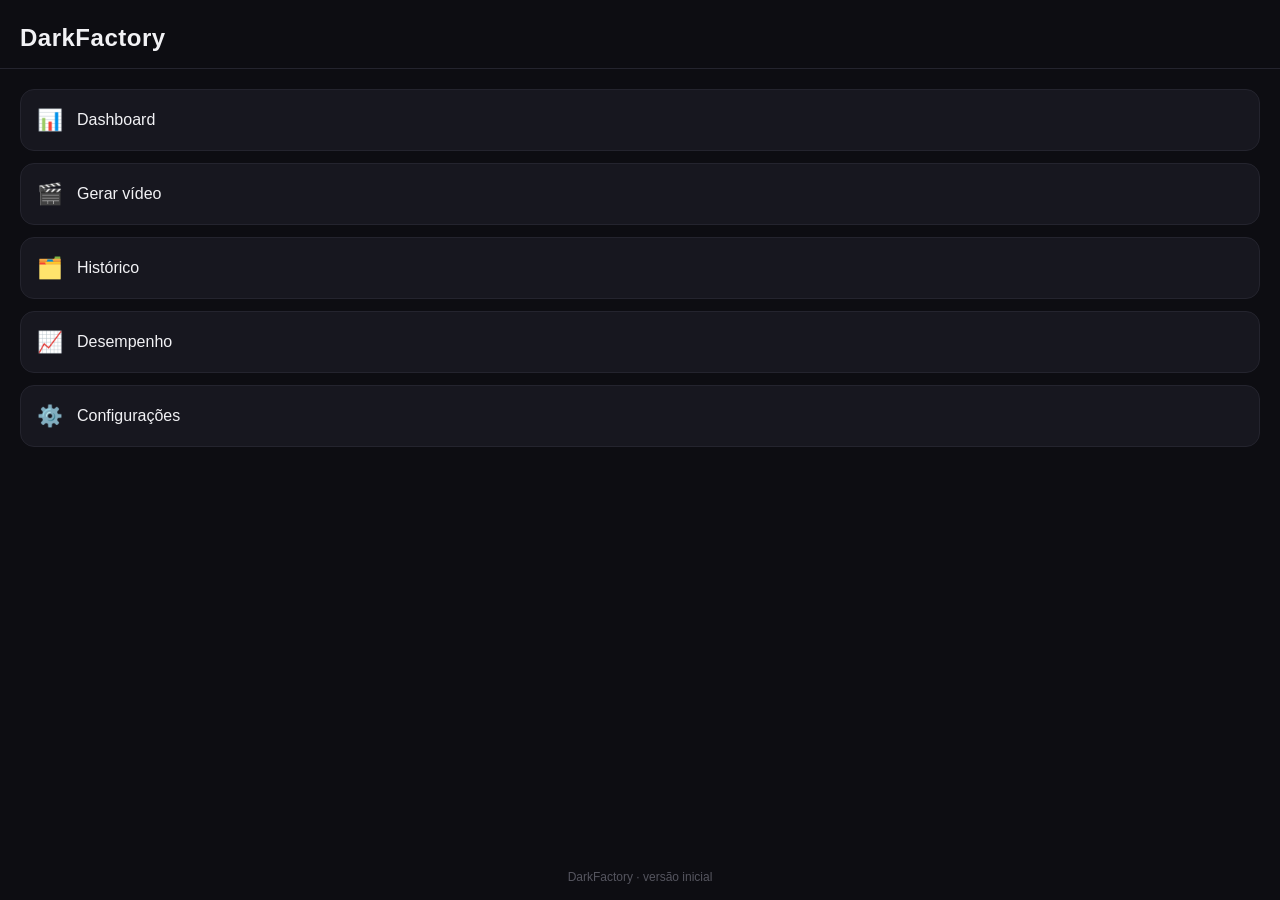
<file: docs/index.html>
<!DOCTYPE html>
<html lang="pt-BR">
<head>
<meta charset="UTF-8">
<meta name="viewport" content="width=device-width, initial-scale=1.0">
<title>DarkFactory</title>
<link rel="stylesheet" href="style.css">
</head>
<body>
  <header class="topbar">
    <h1>DarkFactory</h1>
  </header>

  <main class="menu">
    <a href="#" class="menu-item">
      <span class="menu-icon">📊</span>
      <span>Dashboard</span>
    </a>
    <a href="gerar-video.html" class="menu-item">
      <span class="menu-icon">🎬</span>
      <span>Gerar vídeo</span>
    </a>
    <a href="#" class="menu-item">
      <span class="menu-icon">🗂️</span>
      <span>Histórico</span>
    </a>
    <a href="#" class="menu-item">
      <span class="menu-icon">📈</span>
      <span>Desempenho</span>
    </a>
    <a href="#" class="menu-item">
      <span class="menu-icon">⚙️</span>
      <span>Configurações</span>
    </a>
  </main>

  <footer class="footer">
    <p>DarkFactory · versão inicial</p>
  </footer>

  <script src="app.js"></script>
</body>
</html>
</file>
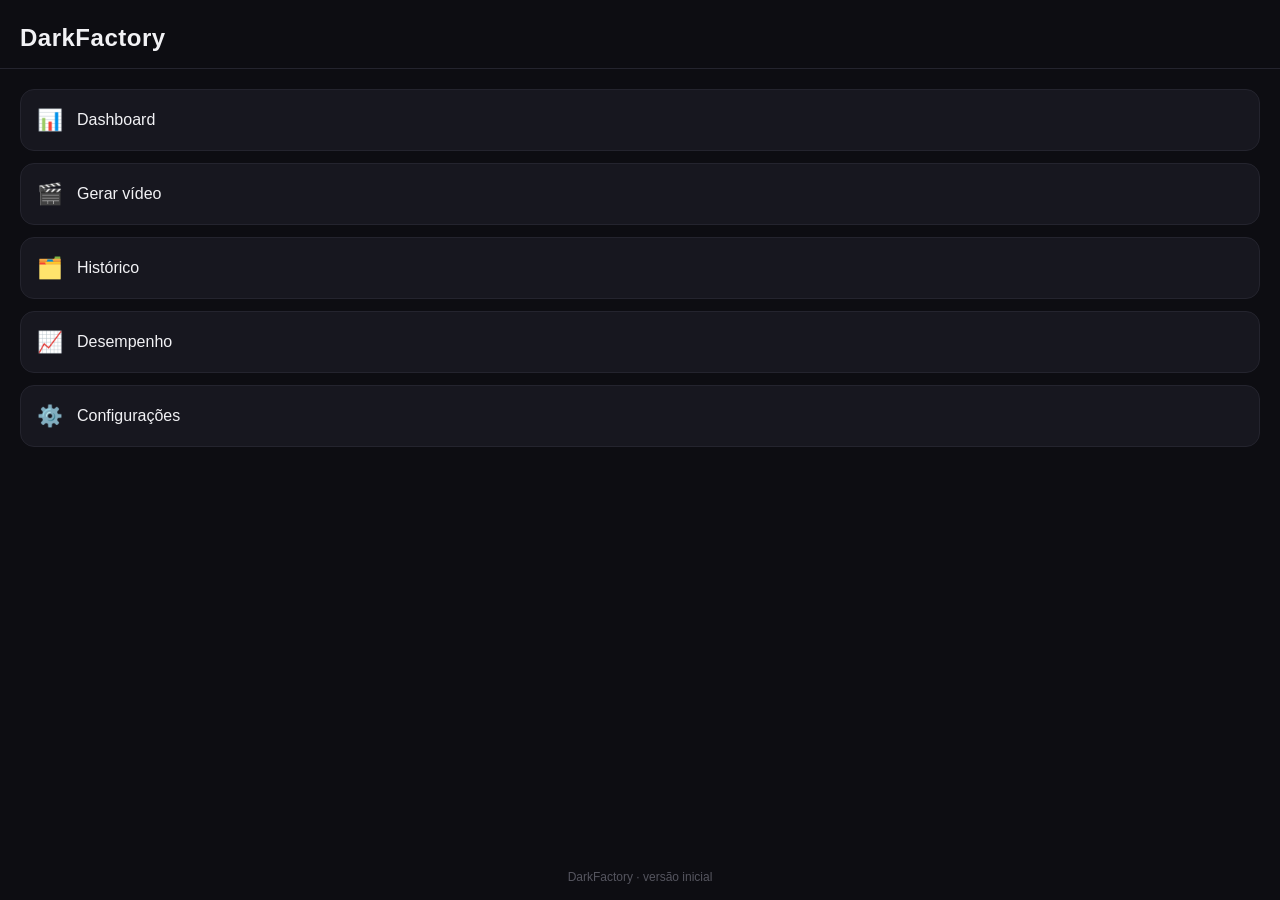
<file: frontend/index.html>
<!DOCTYPE html>
<html lang="pt-BR">
<head>
<meta charset="UTF-8">
<meta name="viewport" content="width=device-width, initial-scale=1.0">
<title>DarkFactory</title>
<link rel="stylesheet" href="style.css">
</head>
<body>
  <header class="topbar">
    <h1>DarkFactory</h1>
  </header>

  <main class="menu">
    <a href="#" class="menu-item">
      <span class="menu-icon">📊</span>
      <span>Dashboard</span>
    </a>
    <a href="#" class="menu-item">
      <span class="menu-icon">🎬</span>
      <span>Gerar vídeo</span>
    </a>
    <a href="#" class="menu-item">
      <span class="menu-icon">🗂️</span>
      <span>Histórico</span>
    </a>
    <a href="#" class="menu-item">
      <span class="menu-icon">📈</span>
      <span>Desempenho</span>
    </a>
    <a href="#" class="menu-item">
      <span class="menu-icon">⚙️</span>
      <span>Configurações</span>
    </a>
  </main>

  <footer class="footer">
    <p>DarkFactory · versão inicial</p>
  </footer>

  <script src="app.js"></script>
</body>
</html>
</file>
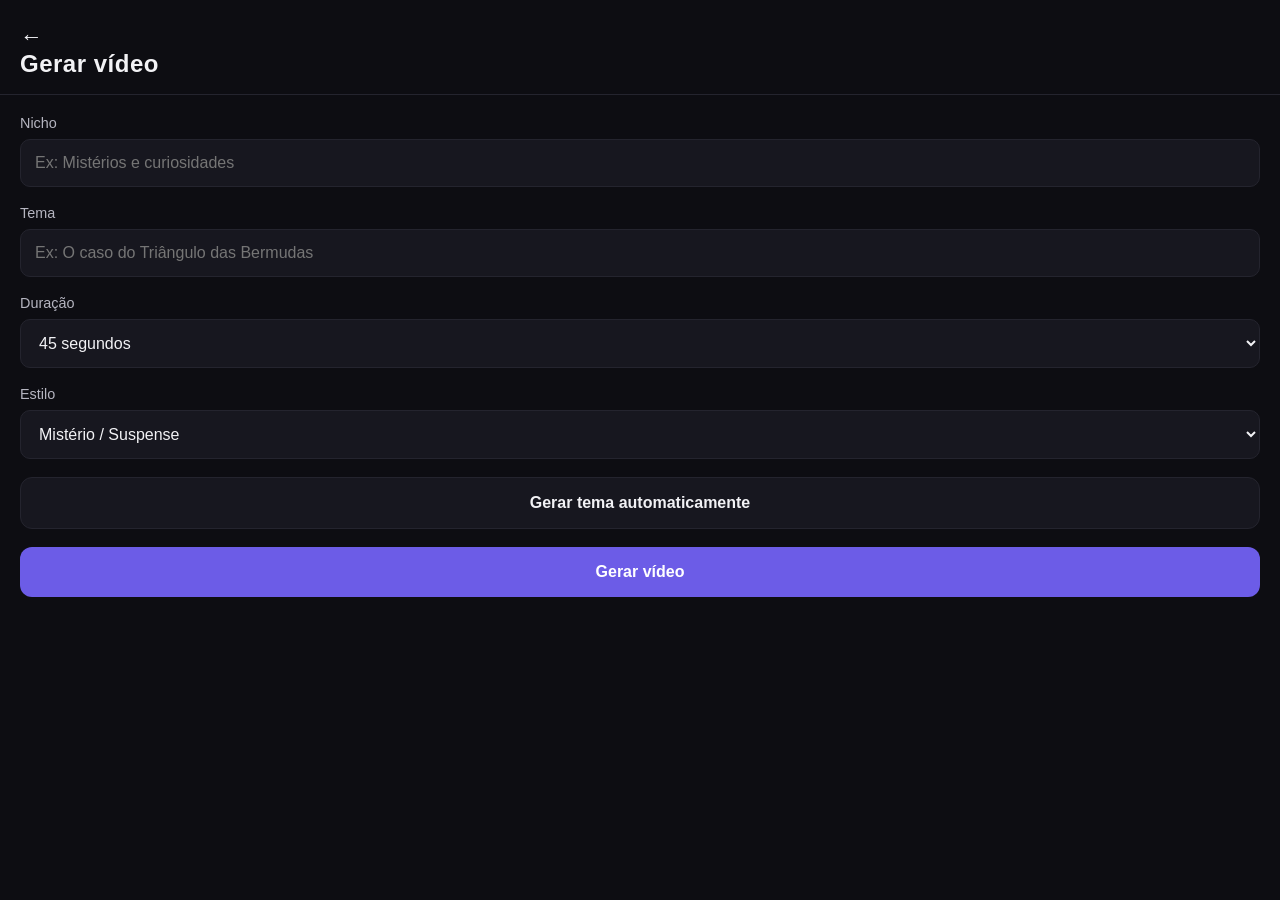
<file: docs/gerar-video.html>
<!DOCTYPE html>
<html lang="pt-BR">
<head>
<meta charset="UTF-8">
<meta name="viewport" content="width=device-width, initial-scale=1.0">
<title>DarkFactory — Gerar vídeo</title>
<link rel="stylesheet" href="style.css">
</head>
<body>
  <header class="topbar">
    <a href="index.html" class="back-link">←</a>
    <h1>Gerar vídeo</h1>
  </header>

  <main class="form-page">
    <label class="field">
      <span>Nicho</span>
      <input type="text" id="nicho" placeholder="Ex: Mistérios e curiosidades">
    </label>

    <label class="field">
      <span>Tema</span>
      <input type="text" id="tema" placeholder="Ex: O caso do Triângulo das Bermudas">
    </label>

    <label class="field">
      <span>Duração</span>
      <select id="duracao">
        <option value="35">35 segundos</option>
        <option value="45" selected>45 segundos</option>
        <option value="60">60 segundos</option>
      </select>
    </label>

    <label class="field">
      <span>Estilo</span>
      <select id="estilo">
        <option value="misterio">Mistério / Suspense</option>
        <option value="curiosidade">Curiosidade</option>
        <option value="historia-real">História real</option>
      </select>
    </label>

    <button type="button" class="btn-secondary" id="btnAutomatico">
      Gerar tema automaticamente
    </button>

    <button type="button" class="btn-primary" id="btnGerar">
      Gerar vídeo
    </button>

    <p class="status-msg" id="statusMsg"></p>
  </main>

  <script src="gerar-video.js"></script>
</body>
</html>
</file>
<file: docs/style.css>
* {
  margin: 0;
  padding: 0;
  box-sizing: border-box;
}

body {
  font-family: -apple-system, Roboto, sans-serif;
  background: #0d0d12;
  color: #f2f2f5;
  min-height: 100vh;
  display: flex;
  flex-direction: column;
}

.topbar {
  padding: 24px 20px 16px;
  border-bottom: 1px solid #24242e;
}

.topbar h1 {
  font-size: 1.5rem;
  letter-spacing: 0.5px;
}

.menu {
  flex: 1;
  display: flex;
  flex-direction: column;
  gap: 12px;
  padding: 20px;
}

.menu-item {
  display: flex;
  align-items: center;
  gap: 14px;
  padding: 18px 16px;
  background: #17171f;
  border: 1px solid #24242e;
  border-radius: 14px;
  color: #f2f2f5;
  text-decoration: none;
  font-size: 1rem;
  transition: background 0.15s ease;
}

.menu-item:active {
  background: #1f1f29;
}

.menu-icon {
  font-size: 1.3rem;
}

.footer {
  text-align: center;
  padding: 16px;
  font-size: 0.75rem;
  color: #55555f;
}

.back-link {
  color: #f2f2f5;
  text-decoration: none;
  font-size: 1.4rem;
  margin-right: 12px;
  vertical-align: middle;
}

.form-page {
  flex: 1;
  display: flex;
  flex-direction: column;
  gap: 18px;
  padding: 20px;
}

.field {
  display: flex;
  flex-direction: column;
  gap: 8px;
  font-size: 0.9rem;
  color: #b5b5c0;
}

.field input,
.field select {
  background: #17171f;
  border: 1px solid #24242e;
  border-radius: 10px;
  padding: 14px;
  color: #f2f2f5;
  font-size: 1rem;
}

.btn-primary,
.btn-secondary {
  padding: 16px;
  border-radius: 12px;
  border: none;
  font-size: 1rem;
  font-weight: 600;
}

.btn-primary {
  background: #6c5ce7;
  color: #ffffff;
}

.btn-secondary {
  background: #17171f;
  border: 1px solid #24242e;
  color: #f2f2f5;
}

.status-msg {
  font-size: 0.85rem;
  color: #9b9bab;
  text-align: center;
  }
</file>
<file: frontend/style.css>
* {
  margin: 0;
  padding: 0;
  box-sizing: border-box;
}

body {
  font-family: -apple-system, Roboto, sans-serif;
  background: #0d0d12;
  color: #f2f2f5;
  min-height: 100vh;
  display: flex;
  flex-direction: column;
}

.topbar {
  padding: 24px 20px 16px;
  border-bottom: 1px solid #24242e;
}

.topbar h1 {
  font-size: 1.5rem;
  letter-spacing: 0.5px;
}

.menu {
  flex: 1;
  display: flex;
  flex-direction: column;
  gap: 12px;
  padding: 20px;
}

.menu-item {
  display: flex;
  align-items: center;
  gap: 14px;
  padding: 18px 16px;
  background: #17171f;
  border: 1px solid #24242e;
  border-radius: 14px;
  color: #f2f2f5;
  text-decoration: none;
  font-size: 1rem;
  transition: background 0.15s ease;
}

.menu-item:active {
  background: #1f1f29;
}

.menu-icon {
  font-size: 1.3rem;
}

.footer {
  text-align: center;
  padding: 16px;
  font-size: 0.75rem;
  color: #55555f;
}
</file>
